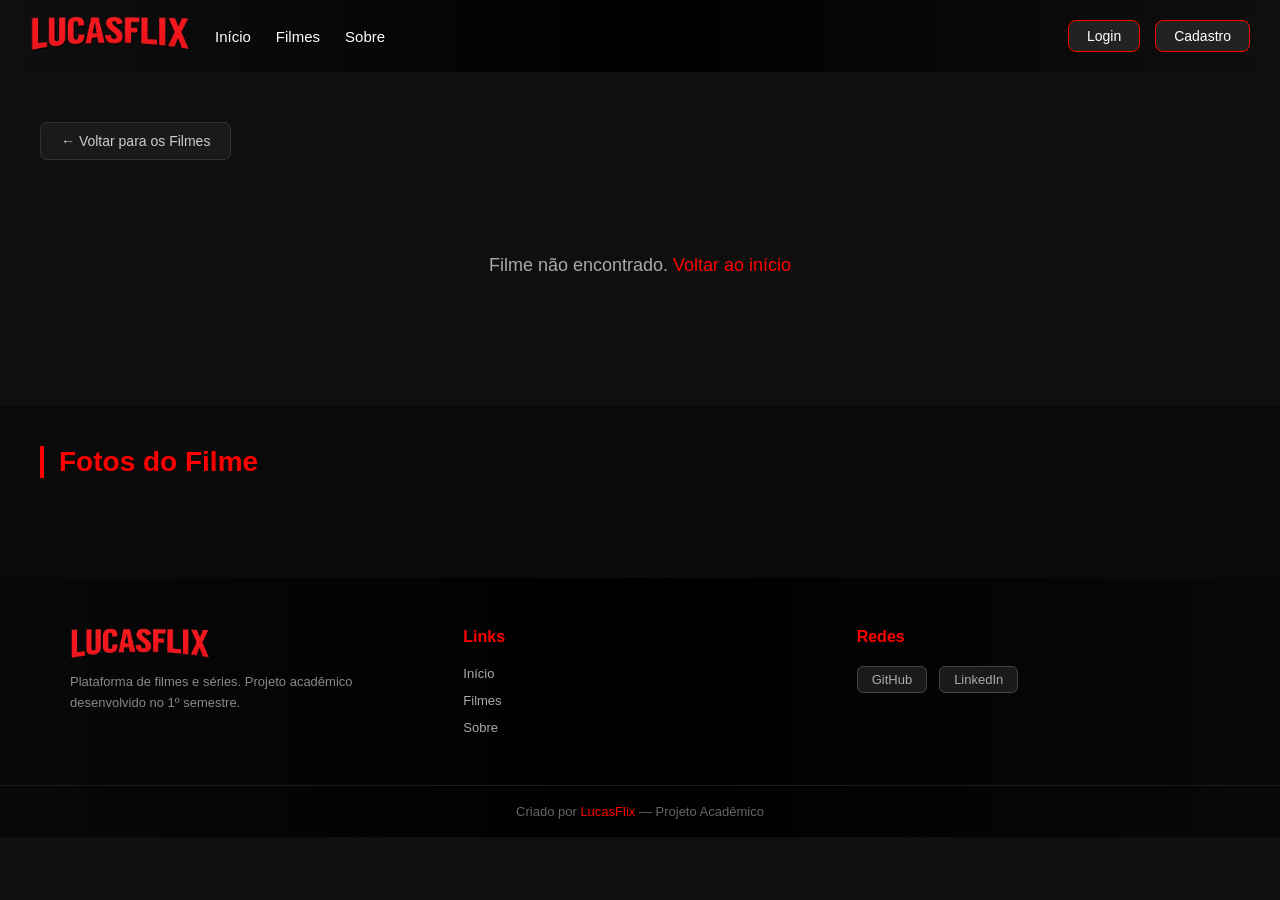
<file: public/detalhes.html>
<!DOCTYPE html>
<html lang="pt-br">

<head>
    <meta charset="UTF-8">
    <meta name="viewport" content="width=device-width, initial-scale=1.0">
    <title>LucasFlix - Detalhes do Filme</title>
    <link rel="shortcut icon" type="image/x-icon" href="icon/icone.ico">

    <link rel="stylesheet" href="style.css">
</head>

<body>

    <header>
        <nav class="menu">

            <div class="menu-esq">
                <a href="index.html">
                    <img src="img/logo.png" alt="LucasFlix" class="logo">
                </a>
                <a href="index.html" class="link-menu">Início</a>
                <a href="index.html#filmes" class="link-menu">Filmes</a>
                <a href="index.html#sobre" class="link-menu">Sobre</a>
            </div>

            <div class="menu-dir">
                <button class="btn-cabecalho">Login</button>
                <button class="btn-cabecalho">Cadastro</button>
            </div>

        </nav>
    </header>


    <main>

        <section id="detalhes" style="padding-top: 50px;">
            <div class="container-secao">

                <a href="index.html" class="btn-voltar">&#8592; Voltar para os Filmes</a>

                <div id="area-detalhes">
                </div>

            </div>
        </section>


        <section id="galeria">
            <div class="container-secao">
                <h2 class="titulo-secao">Fotos do Filme</h2>

                <div id="area-galeria">
                </div>

            </div>
        </section>

    </main>


    <footer>
        <div class="footer-content">

            <div class="footer-col">
                <img src="img/logo.png" alt="LucasFlix" class="footer-logo">
                <p class="footer-desc">
                    Plataforma de filmes e séries. Projeto acadêmico desenvolvido no 1º semestre.
                </p>
            </div>

            <div class="footer-col">
                <h3>Links</h3>
                <a href="index.html">Início</a>
                <a href="index.html#filmes">Filmes</a>
                <a href="index.html#sobre">Sobre</a>
            </div>

            <div class="footer-col">
                <h3>Redes</h3>
                <div class="footer-social">
                    <a href="https://github.com/lucasstefanon" target="_blank" class="link-rede-badge">GitHub</a>
                    <a href="https://linkedin.com/in/lucas-stefanon/" target="_blank" class="link-rede-badge linkedin">LinkedIn</a>
                </div>
            </div>

        </div>

        <div class="footer-bottom">
            Criado por <a href="index.html">LucasFlix</a> &mdash; Projeto Acadêmico
        </div>
    </footer>


    <script src="app.js"></script>

</body>

</html>
</file>
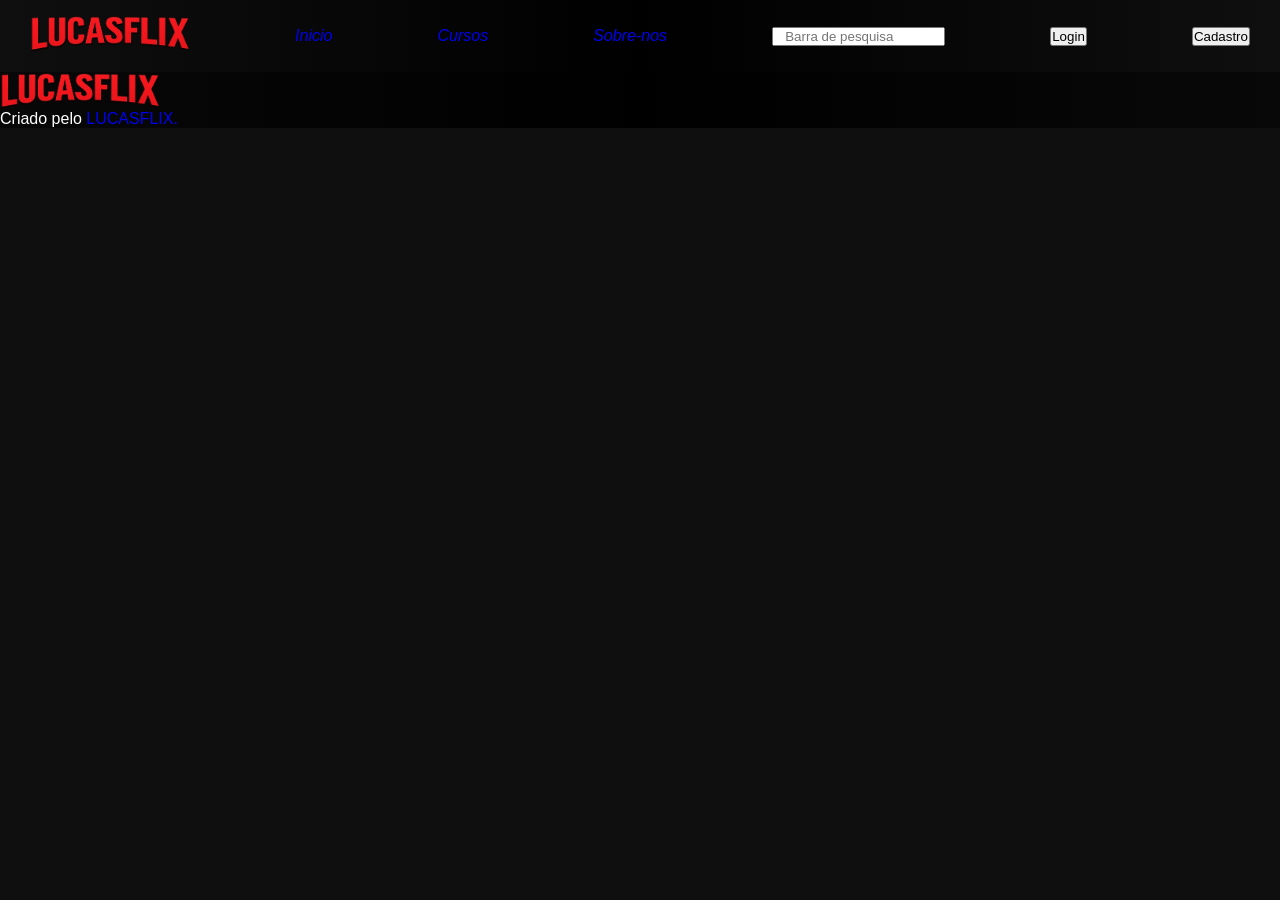
<file: public/pag/sobre.html>
<!DOCTYPE html>
<html lang="pt-br">

<head>
    <meta charset="UTF-8">
    <meta name="viewport" content="width=device-width, initial-scale=1.0">
    <link rel="shortcut icon" type="imagex/png" href="../icon/icone.ico">
    <title>Sobre</title>
    <link rel="stylesheet" href="../style.css">
</head>

<body>
    <header>
        <div class="menu">

            <a href="../index.html"><img src="../img/logo.png" alt="logo projeto" class="logo"></a>
            <a href="../index.html" class="imenu"><em>Inicio</em></a>
            <a href="./cursos.html" class="imenu"><em>Cursos</em></a>
            <a href="./sobre.html" class="imenu" id="menuativo"><em>Sobre-nos</em></a>

            <input type="search" class="pesquisa" placeholder="   Barra de pesquisa">

            <button id="blogin">Login</button>
            <button id="bcadastro">Cadastro</button>

        </div>
        <div class="vmenu">
        </div>
    </header>

    <main>


    </main>

    <footer>
        <div class="container">
            <div class="logo">
                <a href="index.html"><img src="../img/logo.png" alt="logo projeto" class="logo"></a>
            </div>
            <div class="copyrights">Criado pelo <a href="index.html">LUCASFLIX.</a></div>
        </div>
    </footer>
</body>

</html>
</file>
<file: public/style.css>
* {
    margin: 0;
    padding: 0;
    box-sizing: border-box;
    scroll-behavior: smooth;
}

body {
    background-color: rgb(15, 15, 15);
    font-family: Arial, sans-serif;
    color: white;
}

img {
    max-width: 100%;
    height: auto;
}

a {
    text-decoration: none;
}

::-webkit-scrollbar {
    width: 8px;
    background-color: rgb(20, 20, 20);
}

::-webkit-scrollbar-thumb {
    border-radius: 4px;
    background-color: rgb(172, 2, 2);
}


header {
    position: sticky;
    top: 0;
    z-index: 999;
}

.menu {
    background: linear-gradient(to right, #0f0f0f 0%, #000000 50%, #0f0f0f 100%);
    display: flex;
    align-items: center;
    justify-content: space-between;
    padding: 15px 30px;
    gap: 20px;
}

.menu-esq {
    display: flex;
    align-items: center;
    gap: 25px;
}

.menu-dir {
    display: flex;
    align-items: center;
    gap: 15px;
}

.logo {
    width: 160px;
    height: 38px;
    object-fit: contain;
}

.logo:hover {
    opacity: 0.8;
    transition: 0.3s;
}

.link-menu {
    color: white;
    font-size: 15px;
}

.link-menu:hover {
    color: rgb(200, 200, 200);
    transition: 0.2s;
}

.pesquisa-menu {
    background-color: #222;
    color: white;
    border: 1px solid red;
    border-radius: 8px;
    padding: 5px 12px;
    width: 280px;
    height: 32px;
    font-size: 14px;
}

.pesquisa-menu::placeholder {
    color: #aaa;
}

.btn-cabecalho {
    background-color: #222;
    color: white;
    border: 1px solid red;
    border-radius: 8px;
    padding: 5px 18px;
    height: 32px;
    cursor: pointer;
    font-size: 14px;
    width: auto;
}

.btn-cabecalho:hover {
    background-color: red;
    transition: 0.3s;
}

@media (max-width: 768px) {
    .menu {
        flex-direction: column;
        align-items: center;
        gap: 10px;
        padding: 15px;
    }

    .menu-esq {
        flex-wrap: wrap;
        justify-content: center;
        gap: 15px;
    }

    .menu-dir {
        gap: 10px;
    }

    .pesquisa-menu {
        width: 90%;
    }
}


section {
    padding: 70px 20px;
    scroll-margin-top: 80px;
}

.container-secao {
    max-width: 1200px;
    margin: 0 auto;
}

.titulo-secao {
    font-size: 28px;
    color: red;
    margin-bottom: 30px;
    border-left: 4px solid red;
    padding-left: 15px;
}


#destaques {
    background-color: #0a0a0a;
    padding: 50px 20px;
}

.slider-wrapper {
    position: relative;
    max-width: 1200px;
    margin: 0 auto;
    border-radius: 12px;
    overflow: hidden;
    box-shadow: 0 0 30px rgba(255, 0, 0, 0.2);
}

.slides-container {
    width: 100%;
}

.slide {
    display: none;
    position: relative;
    height: 500px;
}

.slide.ativo {
    display: block;
}

.slide-bg {
    position: absolute;
    top: 0;
    left: 0;
    width: 100%;
    height: 100%;
    background: linear-gradient(135deg, #1a0000, #2a0505, #1a0000);
}

.slide-imagem {
    width: 100%;
    height: 100%;
    object-fit: cover;
    display: block;
}

.slide-overlay {
    position: absolute;
    bottom: 0;
    left: 0;
    right: 0;
    top: 0;
    background: linear-gradient(to top, rgba(0,0,0,0.9) 0%, rgba(0,0,0,0.3) 50%, transparent 100%);
    display: flex;
    align-items: flex-end;
}

.slide-info {
    padding: 35px 40px;
    max-width: 600px;
}

.slide-titulo {
    font-size: 38px;
    font-weight: bold;
    margin-bottom: 10px;
    text-shadow: 2px 2px 4px rgba(0,0,0,0.8);
}

.slide-descricao {
    font-size: 16px;
    color: #ccc;
    margin-bottom: 20px;
    line-height: 1.5;
}

.btn-ver-mais {
    display: inline-block;
    background-color: red;
    color: white;
    padding: 10px 25px;
    border-radius: 6px;
    font-size: 15px;
    transition: 0.3s;
}

.btn-ver-mais:hover {
    background-color: #cc0000;
    transform: scale(1.05);
}

.btn-slider {
    position: absolute;
    top: 50%;
    transform: translateY(-50%);
    background-color: rgba(0, 0, 0, 0.7);
    color: white;
    border: 1px solid #555;
    padding: 12px 18px;
    cursor: pointer;
    font-size: 15px;
    border-radius: 6px;
    z-index: 10;
    transition: 0.3s;
    width: auto;
    height: auto;
}

.btn-slider:hover {
    background-color: rgba(200, 0, 0, 0.8);
    border-color: red;
}

.btn-anterior {
    left: 15px;
}

.btn-proximo {
    right: 15px;
}

.indicadores {
    position: absolute;
    bottom: 18px;
    left: 50%;
    transform: translateX(-50%);
    display: flex;
    gap: 8px;
    z-index: 10;
}

.indicador {
    width: 10px;
    height: 10px;
    border-radius: 50%;
    background-color: rgba(255, 255, 255, 0.4);
    cursor: pointer;
    transition: 0.3s;
}

.indicador.ativo {
    background-color: red;
    transform: scale(1.3);
}

@media (max-width: 768px) {
    .slide {
        height: 320px;
    }

    .slide-titulo {
        font-size: 24px;
    }

    .slide-descricao {
        font-size: 13px;
        display: -webkit-box;
        -webkit-line-clamp: 2;
        -webkit-box-orient: vertical;
        overflow: hidden;
    }

    .slide-info {
        padding: 20px 20px;
    }

    .btn-slider {
        padding: 8px 12px;
        font-size: 13px;
    }
}

@media (max-width: 480px) {
    .slide {
        height: 250px;
    }

    .slide-titulo {
        font-size: 20px;
    }

    .btn-slider {
        padding: 6px 10px;
        font-size: 12px;
    }
}


#filmes {
    background-color: #0d0d0d;
}

.busca-container {
    margin-bottom: 30px;
}

#campo-busca-filmes {
    background-color: #1a1a1a;
    color: white;
    border: 1px solid #444;
    border-radius: 8px;
    padding: 10px 18px;
    width: 100%;
    max-width: 400px;
    font-size: 15px;
    transition: 0.3s;
}

#campo-busca-filmes:focus {
    outline: none;
    border-color: red;
}

#campo-busca-filmes::placeholder {
    color: #666;
}

.filmes-grid {
    display: grid;
    grid-template-columns: repeat(4, 1fr);
    gap: 22px;
}

.filme-card {
    background-color: #1a1a1a;
    border-radius: 10px;
    overflow: hidden;
    display: block;
    transition: transform 0.3s, box-shadow 0.3s;
    border: 1px solid #222;
}

.filme-card:hover {
    transform: translateY(-6px);
    box-shadow: 0 8px 25px rgba(255, 0, 0, 0.4);
    border-color: #550000;
}

.card-imagem-container {
    position: relative;
    width: 100%;
    height: 220px;
    background: linear-gradient(135deg, #1a0000, #2a0505);
    overflow: hidden;
}

.card-imagem {
    width: 100%;
    height: 100%;
    object-fit: cover;
    display: block;
    transition: transform 0.4s;
}

.filme-card:hover .card-imagem {
    transform: scale(1.05);
}

.card-titulo-placeholder {
    position: absolute;
    top: 50%;
    left: 50%;
    transform: translate(-50%, -50%);
    color: #aaa;
    font-size: 14px;
    text-align: center;
    padding: 10px;
    pointer-events: none;
}

.card-info {
    padding: 14px;
}

.card-nome {
    font-size: 15px;
    font-weight: bold;
    color: white;
    margin-bottom: 6px;
}

.card-descricao {
    font-size: 12px;
    color: #999;
    line-height: 1.4;
    margin-bottom: 10px;
    display: -webkit-box;
    -webkit-line-clamp: 2;
    -webkit-box-orient: vertical;
    overflow: hidden;
}

.card-rodape {
    display: flex;
    justify-content: space-between;
    align-items: center;
}

.card-genero {
    font-size: 11px;
    color: #777;
    background-color: #2a2a2a;
    padding: 3px 8px;
    border-radius: 4px;
}

.card-nota {
    font-size: 13px;
    color: #f5c518;
    font-weight: bold;
}

@media (max-width: 1024px) {
    .filmes-grid {
        grid-template-columns: repeat(3, 1fr);
    }
}

@media (max-width: 768px) {
    .filmes-grid {
        grid-template-columns: repeat(2, 1fr);
    }
}

@media (max-width: 480px) {
    .filmes-grid {
        grid-template-columns: 1fr;
    }
}


#sobre {
    background-color: #0a0a0a;
}

.sobre-grid {
    display: grid;
    grid-template-columns: repeat(2, 1fr);
    gap: 25px;
}

.sobre-card {
    background-color: #111;
    border-radius: 10px;
    padding: 30px;
    border: 1px solid #222;
    transition: 0.3s;
}

.sobre-card:hover {
    box-shadow: 0 0 20px rgba(255, 0, 0, 0.2);
    border-color: #440000;
}

.sobre-card h3 {
    font-size: 20px;
    color: red;
    margin-bottom: 18px;
    padding-bottom: 10px;
    border-bottom: 1px solid #333;
}

.sobre-card p {
    font-size: 14px;
    color: #bbb;
    line-height: 1.8;
    margin-bottom: 8px;
}

.sobre-card strong {
    color: white;
}

.autoria-info {
    display: flex;
    align-items: center;
    gap: 18px;
    margin-bottom: 20px;
}

.foto-aluno {
    width: 70px;
    height: 70px;
    border-radius: 50%;
    object-fit: cover;
    border: 2px solid red;
    flex-shrink: 0;
}

.autoria-texto p {
    font-size: 14px;
    color: #bbb;
    line-height: 1.8;
    margin-bottom: 0;
}

.redes-sociais {
    display: flex;
    align-items: center;
    gap: 12px;
    margin-top: 5px;
    flex-wrap: wrap;
}

.redes-sociais span {
    color: #aaa;
    font-size: 14px;
}

.link-rede-badge {
    display: inline-block;
    background-color: #1a1a1a;
    color: #ccc;
    border: 1px solid #444;
    border-radius: 6px;
    padding: 5px 14px;
    font-size: 13px;
    transition: 0.3s;
}

.link-rede-badge:hover {
    background-color: #333;
    color: white;
    border-color: #888;
}

.link-rede-badge.linkedin:hover {
    background-color: #0a66c2;
    border-color: #0a66c2;
    color: white;
}

@media (max-width: 768px) {
    .sobre-grid {
        grid-template-columns: 1fr;
    }
}


footer {
    background: linear-gradient(to right, #080808 0%, #000000 50%, #080808 100%);
    color: white;
}

.footer-content {
    max-width: 1200px;
    margin: 0 auto;
    padding: 50px 30px;
    display: grid;
    grid-template-columns: repeat(3, 1fr);
    gap: 40px;
}

.footer-col {
    display: flex;
    flex-direction: column;
    gap: 12px;
}

.footer-logo {
    width: 140px;
}

.footer-desc {
    color: #888;
    font-size: 13px;
    line-height: 1.6;
}

.footer-col h3 {
    color: red;
    margin-bottom: 8px;
    font-size: 16px;
}

.footer-col a {
    color: #aaa;
    font-size: 13px;
    transition: 0.2s;
}

.footer-col a:hover {
    color: white;
}

.footer-social {
    display: flex;
    gap: 12px;
}

.footer-bottom {
    text-align: center;
    padding: 18px;
    border-top: 1px solid #1a1a1a;
    font-size: 13px;
    color: #666;
}

.footer-bottom a {
    color: red;
}

@media (max-width: 768px) {
    .footer-content {
        grid-template-columns: 1fr;
        text-align: center;
    }

    .footer-social {
        justify-content: center;
    }
}


.btn-voltar {
    display: inline-flex;
    align-items: center;
    gap: 8px;
    background-color: #1a1a1a;
    color: #ccc;
    border: 1px solid #333;
    border-radius: 7px;
    padding: 10px 20px;
    margin-bottom: 35px;
    font-size: 14px;
    transition: 0.3s;
}

.btn-voltar:hover {
    background-color: #2a2a2a;
    color: white;
    border-color: #555;
}

.detalhe-container {
    display: grid;
    grid-template-columns: 320px 1fr;
    gap: 45px;
    align-items: start;
}

.detalhe-imagem-container {
    position: relative;
    border-radius: 12px;
    overflow: hidden;
    background: linear-gradient(135deg, #1a0000, #2a0505);
    min-height: 450px;
    box-shadow: 0 5px 30px rgba(0,0,0,0.6);
}

.detalhe-imagem {
    width: 100%;
    display: block;
    border-radius: 12px;
}

.detalhe-imagem-placeholder {
    position: absolute;
    top: 50%;
    left: 50%;
    transform: translate(-50%, -50%);
    color: #888;
    font-size: 16px;
    text-align: center;
    padding: 20px;
}

.detalhe-info {
    padding-top: 5px;
}

.detalhe-titulo {
    font-size: 40px;
    color: white;
    margin-bottom: 20px;
    line-height: 1.2;
}

.detalhe-sinopse {
    font-size: 15px;
    color: #bbb;
    line-height: 1.8;
    margin-bottom: 30px;
    border-left: 3px solid red;
    padding-left: 15px;
}

.detalhe-lista {
    list-style: none;
}

.detalhe-lista li {
    display: flex;
    align-items: center;
    gap: 15px;
    padding: 12px 0;
    border-bottom: 1px solid #222;
    font-size: 15px;
    color: #ddd;
}

.detalhe-label {
    color: #888;
    font-size: 13px;
    min-width: 80px;
    text-transform: uppercase;
    letter-spacing: 0.5px;
}

.detalhe-nota {
    color: #f5c518;
    font-weight: bold;
    font-size: 18px;
}

@media (max-width: 900px) {
    .detalhe-container {
        grid-template-columns: 1fr;
    }

    .detalhe-imagem-container {
        max-width: 350px;
        min-height: 300px;
    }

    .detalhe-titulo {
        font-size: 28px;
    }
}

@media (max-width: 480px) {
    .detalhe-titulo {
        font-size: 22px;
    }
}


#galeria {
    background-color: #0a0a0a;
    padding-top: 40px;
}

.galeria-scroll-wrapper {
    position: relative;
    display: flex;
    align-items: center;
    gap: 10px;
}

.galeria-scroll {
    display: flex;
    gap: 16px;
    overflow-x: auto;
    scroll-behavior: smooth;
    padding-bottom: 10px;
    flex: 1;
}

.galeria-scroll::-webkit-scrollbar {
    height: 6px;
}

.galeria-item {
    flex-shrink: 0;
    width: 220px;
    border-radius: 8px;
    overflow: hidden;
    transition: 0.3s;
}

.galeria-item:hover {
    transform: scale(1.03);
    box-shadow: 0 0 15px rgba(255, 0, 0, 0.3);
}

.galeria-imagem-container {
    position: relative;
    width: 220px;
    height: 150px;
    background: linear-gradient(135deg, #1a0000, #2a0505);
    border-radius: 8px;
    overflow: hidden;
}

.galeria-imagem {
    width: 100%;
    height: 100%;
    object-fit: cover;
    display: block;
}

.galeria-placeholder {
    position: absolute;
    top: 50%;
    left: 50%;
    transform: translate(-50%, -50%);
    color: #777;
    font-size: 13px;
    text-align: center;
    padding: 10px;
}

.galeria-titulo {
    text-align: center;
    font-size: 13px;
    color: #999;
    margin-top: 8px;
    padding: 0 5px;
}

.galeria-btn-proximo {
    flex-shrink: 0;
    background-color: rgba(0, 0, 0, 0.7);
    color: white;
    border: 1px solid #555;
    border-radius: 50%;
    width: 42px;
    height: 42px;
    font-size: 16px;
    cursor: pointer;
    transition: 0.3s;
    display: flex;
    align-items: center;
    justify-content: center;
}

.galeria-btn-proximo:hover {
    background-color: red;
    border-color: red;
}


.erro-msg {
    text-align: center;
    color: #aaa;
    font-size: 18px;
    padding: 60px 20px;
}

.erro-msg a {
    color: red;
}

.sem-fotos {
    color: #888;
    font-size: 15px;
    text-align: center;
    padding: 30px;
}
</file>
